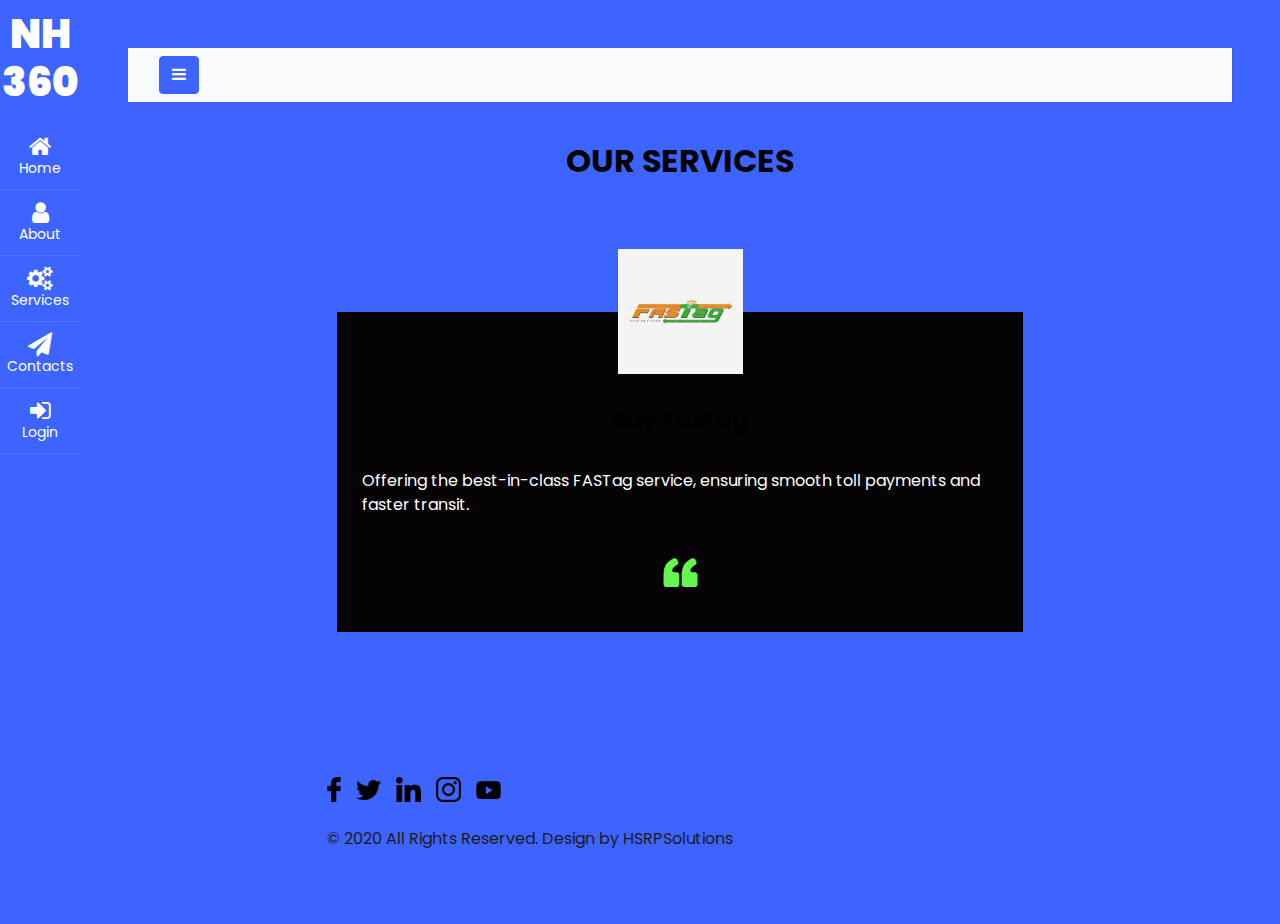
<file: service.html>
<!doctype html>
<html lang="en">
  <head>
  	<title>NH 360</title>
    <link rel="icon" type="image/x-icon" href="/images/">
    <meta charset="utf-8">
    <meta name="viewport" content="width=device-width, initial-scale=1, shrink-to-fit=no">

    <link href="https://fonts.googleapis.com/css?family=Poppins:300,400,500,600,700,800,900" rel="stylesheet">
		
		<link rel="stylesheet" href="https://stackpath.bootstrapcdn.com/font-awesome/4.7.0/css/font-awesome.min.css">
		<link rel="stylesheet" href="css/style.css">

    <!-- slider stylesheet -->
    <link rel="stylesheet" type="text/css" href="https://cdnjs.cloudflare.com/ajax/libs/OwlCarousel2/2.3.4/assets/owl.carousel.min.css" />

    <!-- bootstrap core css -->
    <link rel="stylesheet" type="text/css" href="css/bootstrap.css" />

    <!-- fonts style -->
    <link href="https://fonts.googleapis.com/css?family=Baloo+Chettan|Dosis:400,600,700|Poppins:400,600,700&display=swap" rel="stylesheet" />
    <!-- Custom styles for this template -->
    <link href="css/stylesheet.css" rel="stylesheet" />
    <!-- responsive style -->
    <link href="css/responsive.css" rel="stylesheet" />
  </head>
  <body>
		
		<div class="wrapper d-flex align-items-stretch">
			<nav id="sidebar" class="active">
				<h1><a href="index.html" class="logo">NH <br/>360</a></h1>
        <ul class="list-unstyled components mb-5">
          <li class="active">
            <a href="index.html"><span class="fa fa-home"></span> Home</a>
          </li>
          <li>
              <a href="about.html"><span class="fa fa-user"></span> About</a>
          </li>
          <li>
            <a href="service.html"><span class="fa fa-cogs"></span> Services</a>
          </li>
          <li>
            <a href="contact.html"><span class="fa fa-paper-plane"></span> Contacts</a>
          </li>
          <li>
            <a href="login.html"><span class="fa fa-sign-in"></span> Login</a>
          </li>
        </ul>
    	</nav>

        <!-- Page Content  -->
      <div id="content" class="p-4 p-md-5">

        <nav class="navbar navbar-expand-lg navbar-light bg-light">
          <div class="container-fluid">

            <button type="button" id="sidebarCollapse" class="btn btn-primary">
              <i class="fa fa-bars"></i>
              <span class="sr-only">Toggle Menu</span>
            </button>
                  
          </div>
        </nav>

          
          <!-- client section -->

          <section class="client_section layout_padding-bottom">
            <div class="container-fluid">
              <div class="row">
                <div class="col-md-10 col-lg-8 mx-auto">
                  <div class="client_container">
                    <div class="heading_container">
                      <h2>
                        Our services
                      </h2>
                      <p>

                      </p>
                    </div>
                    <div class="client_box-container">
                      <div class="carousel-wrap ">
                        <div class="">
                          <div class="item">
                            <div class="box">
                              <div class="img-box">
                                <img src="images/fastag_logo.jpg" alt="" />
                              </div>
                              <div class="detail-box">
                                <h4>
                                  Buy Fastag
                                </h4>
                                <p>
                                 Offering the best-in-class FASTag service, ensuring smooth toll payments and faster transit.</p>
                                <img src="images/quote.png" alt="" />
                              </div>
                            </div>
                          </div>
                                 
                        </div>
                      </div>
                    </div>
                  </div>
                </div>
              </div>
            </div>
          </section>

          <!-- end client section -->

          <!-- info section -->
          <div class="info_section">
            <div class="container-fluid">
              <div class="row">
                <div class="col-md-10 ml-auto">
                  <div class="row info_main-row">
                    <div class="col-md-6 pr-0">

                  
                      <!-- footer section -->
                      <section class=" footer_section ">
                        <div class="social_box">
                          <a href="#">
                            <img src="images/facebook.png" alt="">
                          </a>
                          <a href="#">
                            <img src="images/twitter.png" alt="">
                          </a>
                          <a href="#">
                            <img src="images/linkedin.png" alt="">
                          </a>
                          <a href="#">
                            <img src="images/instagram.png" alt="">
                          </a>
                          <a href="#">
                            <img src="images/youtube.png" alt="">
                          </a>
                        </div>
                        <p>
                          &copy; 2020 All Rights Reserved. Design by
                          <a href="#">HSRPSolutions</a>
                        </p>
                      </section>
                      <!-- footer section -->

                    </div>
                  </div>
                </div>
              </div>
            </div>
          </div>
          <!-- end info section -->

      </div>
		</div>

    <script src="js/jquery.min.js"></script>
    <script src="js/popper.js"></script>
    <script src="js/bootstrap.min.js"></script>
    <script src="js/main.js"></script>
    <script type="text/javascript" src="js/jquery-3.4.1.min.js"></script>
    <script type="text/javascript" src="js/bootstrap.js"></script>
    <script type="text/javascript" src="https://cdnjs.cloudflare.com/ajax/libs/OwlCarousel2/2.3.4/owl.carousel.min.js">
    </script>
  </body>
</html>
</file>
<file: css/stylesheet.css>
body {
  font-family: "Poppins", sans-serif;
  color: #040000;
  background-color: #3e64ff;
}

.layout_padding {
  padding-top: 120px;
  padding-bottom: 120px;
}

.layout_padding2 {
  padding: 45px 0;
}

.layout_padding2-top {
  padding-top: 45px;
}

.layout_padding2-bottom {
  padding-bottom: 45px;
}

.layout_padding-top {
  padding-top: 120px;
}

.layout_padding-bottom {
  padding-bottom: 120px;
}

.heading_container {
  display: -webkit-box;
  display: -ms-flexbox;
  display: flex;
  -webkit-box-orient: vertical;
  -webkit-box-direction: normal;
      -ms-flex-direction: column;
          flex-direction: column;
  -webkit-box-align: start;
      -ms-flex-align: start;
          align-items: flex-start;
}

.heading_container h2 {
  font-weight: bold;
  display: -webkit-box;
  display: -ms-flexbox;
  display: flex;
  -webkit-box-align: center;
      -ms-flex-align: center;
          align-items: center;
  text-transform: uppercase;
  color: #010201;
}

/*header section*/
.hero_area {
  height: 100vh;
  background-image: url(../images/banners-transformed.jpeg);
  background-repeat: no-repeat;
  background-size: cover;
  position: relative;
}

.hero_area::before {
  content: "";
  position: absolute;
  top: 0;
  left: 0;
  width: 100%;
  height: 100%;
  background: -webkit-gradient(linear, left top, left bottom, from(transparent), color-stop(transparent), to(#3e64ff));
  background: linear-gradient(to bottom, transparent, transparent, #3e64ff);
}

.sub_page .hero_area {
  height: auto;
}

.sub_page .class_section .owl-carousel .owl-nav {
  top: 55%;
}

.header_section {
  background-color: #ffffff;
  position: relative;
  -webkit-clip-path: polygon(50% 0%, 100% 0, 100% 100%, 28.5% 100%, 26.5% 86%, 0 84%, 0 0);
          clip-path: polygon(50% 0%, 100% 0, 100% 100%, 28.5% 100%, 26.5% 86%, 0 84%, 0 0);
}

.header_section::before {
  content: "";
  position: absolute;
  top: 0;
  right: 0;
  width: 62%;
  height: 45px;
  background: #080203;
  z-index: 1;
  -webkit-clip-path: polygon(50% 0%, 100% 0, 100% 100%, 8% 100%, 0 0);
          clip-path: polygon(50% 0%, 100% 0, 100% 100%, 8% 100%, 0 0);
}

.header_section .nav_container {
  margin: 0 auto;
}

.menu_width {
  width: 100%;
}

a,
a:hover,
a:focus {
  text-decoration: none;
}

a:hover,
a:focus {
  color: initial;
}

.btn,
.btn:focus {
  outline: none !important;
  -webkit-box-shadow: none;
          box-shadow: none;
}

.header_nav {
  display: -webkit-box;
  display: -ms-flexbox;
  display: flex;
  -webkit-box-pack: justify;
      -ms-flex-pack: justify;
          justify-content: space-between;
}

.main_nav {
  position: relative;
  z-index: 9;
}

.main_nav .top_nav ul {
  display: -webkit-box;
  display: -ms-flexbox;
  display: flex;
  margin: 0;
}

.main_nav .top_nav ul li {
  list-style-type: none;
}

.main_nav .top_nav ul li a {
  display: inline-block;
  color: #ffffff;
  margin: 10px 0 10px 35px;
}

.main_nav .top_nav ul li a img {
  max-width: 25px;
  max-height: 25px;
  margin-right: 15px;
}

.custom_nav-container.navbar-expand-lg .navbar-nav .nav-item .nav-link {
  padding: 10px 20px;
  color: #212121;
  text-align: center;
  text-transform: uppercase;
}

a,
a:hover,
a:focus {
  text-decoration: none;
}

a:hover,
a:focus {
  color: initial;
}

.btn,
.btn:focus {
  outline: none !important;
  -webkit-box-shadow: none;
          box-shadow: none;
}

.custom_nav-container .nav_search-btn {
  background-image: url(../images/search-icon.png);
  background-size: 22px;
  background-repeat: no-repeat;
  background-position-y: 7px;
  width: 35px;
  height: 35px;
  padding: 0;
  border: none;
}

.navbar-brand {
  display: -webkit-box;
  display: -ms-flexbox;
  display: flex;
  -webkit-box-align: center;
      -ms-flex-align: center;
          align-items: center;
}

.navbar-brand img {
  width: 125px;
  margin-right: 5px;
}

.navbar-brand.brand_mobile {
  display: none;
}

.custom_nav-container {
  z-index: 99999;
}

.custom_nav-container .navbar-toggler {
  outline: none;
}

.custom_nav-container .navbar-toggler .navbar-toggler-icon {
  background-image: url(../images/menu.png);
  background-size: 55px;
}

/*end header section*/
/* slider section */
.slider_section {
  height: calc(100% - 80px);
  display: -webkit-box;
  display: -ms-flexbox;
  display: flex;
  -webkit-box-pack: center;
      -ms-flex-pack: center;
          justify-content: center;
  -webkit-box-align: center;
      -ms-flex-align: center;
          align-items: center;
}

.slider_section #carouselExampleIndicators {
  width: 100%;
}

.slider_section .row .col-md-10 {
  display: -webkit-box;
  display: -ms-flexbox;
  display: flex;
}

.slider_section .slider_heading {
  -webkit-transform: rotate(270.5deg) scaleX(-1);
          transform: rotate(270.5deg) scaleX(-1);
  position: absolute;
  left: -150px;
  top: -25px;
}

.slider_section .slider_heading h2 {
  display: -webkit-box;
  display: -ms-flexbox;
  display: flex;
  font-size: 10rem;
  text-transform: uppercase;
  text-orientation: upright;
  font-weight: bold;
  color: #ffffff;
}

.slider_section .slider_heading h2 span {
  color: #3e64ff;
}

.slider_section .detail-box h1 {
  font-size: 3rem;
  font-weight: bold;
  text-transform: uppercase;
  color: #ffffff;
}

.slider_section .detail-box hr {
  margin: 0 auto;
  border: none;
  width: 1.5px;
  height: 65px;
  background-color: #ffffff;
}

.slider_section .detail-box .btn-box {
  display: -webkit-box;
  display: -ms-flexbox;
  display: flex;
  -webkit-box-pack: center;
      -ms-flex-pack: center;
          justify-content: center;
  margin-top: 35px;
}

.slider_section .detail-box .btn-box .btn-1 {
  display: inline-block;
  padding: 10px 35px;
  background-color: #000000;
  border: 1px solid transparent;
  border-radius: 35px;
  color: #ffffff;
}

.slider_section .detail-box .btn-box .btn-1:hover {
  background-color: #ffffff;
  color: #000000;
}

.slider_section #carouselExampleIndicators {
  display: -webkit-box;
  display: -ms-flexbox;
  display: flex;
  -webkit-box-orient: vertical;
  -webkit-box-direction: normal;
      -ms-flex-direction: column;
          flex-direction: column;
  -webkit-box-align: start;
      -ms-flex-align: start;
          align-items: flex-start;
}

.slider_section #carouselExampleIndicators .box {
  display: -webkit-box;
  display: -ms-flexbox;
  display: flex;
  -webkit-box-pack: start;
      -ms-flex-pack: start;
          justify-content: flex-start;
}

.slider_section .carousel-indicators {
  position: unset;
  margin: 0 70px 45px 70px;
}

.slider_section .carousel-indicators li {
  text-indent: unset;
  border: none;
  background-color: transparent;
  color: #ffffff;
  font-weight: bold;
  font-size: 2rem;
  opacity: 1;
  display: none;
}

.slider_section .carousel-indicators li.active {
  display: inline-block;
}

.slider_section .carousel-control-prev,
.slider_section .carousel-control-next {
  position: absolute;
  top: 45%;
  left: initial;
  right: 25px;
  width: 55px;
  height: 55px;
  border: none;
  opacity: 1;
  background-repeat: no-repeat;
  background-size: 8px;
  background-position: center;
  background-color: #3e64ff;
  border-radius: 100%;
}

.slider_section .carousel-control-prev:hover,
.slider_section .carousel-control-next:hover {
  background-color: #ffffff;
}

.slider_section .carousel-control-prev {
  background-image: url(../images/prev.png);
  -webkit-transform: translateY(57%);
          transform: translateY(57%);
}

.slider_section .carousel-control-prev:hover {
  background-image: url(../images/prev-grey.png);
}

.slider_section .carousel-control-next {
  background-image: url(../images/next.png);
  -webkit-transform: translateY(-57%);
          transform: translateY(-57%);
}

.slider_section .carousel-control-next:hover {
  background-image: url(../images/next-grey.png);
}

.slider_section .number_box {
  width: 50px;
  position: absolute;
  left: 25px;
  top: 50%;
  display: -webkit-box;
  display: -ms-flexbox;
  display: flex;
  -webkit-box-orient: vertical;
  -webkit-box-direction: normal;
      -ms-flex-direction: column;
          flex-direction: column;
  -webkit-box-align: center;
      -ms-flex-align: center;
          align-items: center;
  color: #3e64ff;
  -webkit-transform: translateY(-50%);
          transform: translateY(-50%);
}

.slider_section .number_box hr {
  border: none;
  width: 1px;
  height: 200px;
  background-color: #3e64ff;
  margin: 2rem 0;
}

/* end slider section */
.about_section {
  color: #ffffff;
}

.about_section .heading_container h2 {
  color: #ffffff;
}

.about_section .about_container {
  padding: 45px;
  background-image: url(../images/new_fastag.png);
  background-size: cover;
}

.about_section .about_container .detail-box {
  display: -webkit-box;
  display: -ms-flexbox;
  display: flex;
  -webkit-box-orient: vertical;
  -webkit-box-direction: normal;
      -ms-flex-direction: column;
          flex-direction: column;
}

.about_section .about_container .detail-box p {
  margin-top: 25px;
}

.about_section .about_container .detail-box hr {
  margin: 0 auto;
  border: none;
  width: 1.5px;
  height: 125px;
  background-color: #ffffff;
}

.about_section .about_container .detail-box a {
  display: inline-block;
  padding: 8px 35px;
  background-color: #000000;
  border: 1px solid transparent;
  border-radius: 35px;
  color: #ffffff;
  margin: 35px auto 0 auto;
  -webkit-box-shadow: 0 0 35px 0 rgba(99, 247, 79, 0.7);
          box-shadow: 0 0 35px 0 rgba(99, 247, 79, 0.7);
}

.about_section .about_container .detail-box a:hover {
  background-color: #ffffff;
  color: #000000;
}

.class_section {
  color: #ffffff;
  position: relative;
}

.class_section .row > div {
  position: unset;
}

.class_section .class_box-container {
  display: -webkit-box;
  display: -ms-flexbox;
  display: flex;
  -ms-flex-wrap: wrap;
      flex-wrap: wrap;
  margin-top: 45px;
  -webkit-box-pack: center;
      -ms-flex-pack: center;
          justify-content: center;
}

.class_section .class_box-container .box {
  position: relative;
}

.class_section .class_box-container .box .img-box {
  position: relative;
  padding-left: 75px;
  background-color: #000000;
}

.class_section .class_box-container .box .img-box img {
  width: 100%;
}

.class_section .class_box-container .box .img-box .detail-box {
  display: -webkit-box;
  display: -ms-flexbox;
  display: flex;
  -webkit-box-align: end;
      -ms-flex-align: end;
          align-items: flex-end;
  width: 100%;
  height: 100%;
  padding: 55px 0;
  border-radius: 10px;
  position: absolute;
  top: 0;
  left: 0;
}

.class_section .class_box-container .box .img-box .detail-box button {
  background-color: #292929;
  border: none;
  width: 55px;
  height: 55px;
  margin: 0 10px;
  border-radius: 100%;
  display: -webkit-box;
  display: -ms-flexbox;
  display: flex;
  -webkit-box-pack: center;
      -ms-flex-pack: center;
          justify-content: center;
  -webkit-box-align: center;
      -ms-flex-align: center;
          align-items: center;
}

.class_section .class_box-container .box .img-box .detail-box button img {
  width: 20px;
  margin-left: 5px;
}

.class_section .class_box-container .box .img-box .detail-box h2 {
  margin: 0;
  text-transform: uppercase;
  color: #ffffff;
  font-weight: bold;
  line-height: 55px;
  margin-left: 15px;
}

.class_section .class_box-container .box .btn-box {
  display: -webkit-box;
  display: -ms-flexbox;
  display: flex;
  margin-top: 30px;
}

.class_section .class_box-container .box .btn-box a {
  display: inline-block;
  padding: 10px 45px;
  background-color: #000000;
  border: 1px solid transparent;
  border-radius: 30px;
  color: #ffffff;
}

.class_section .class_box-container .box .btn-box a:hover {
  background-color: #ffffff;
  color: #000000;
}

.class_section .owl-carousel {
  position: unset;
}

.class_section .owl-carousel .owl-nav {
  display: -webkit-box;
  display: -ms-flexbox;
  display: flex;
  -webkit-box-orient: vertical;
  -webkit-box-direction: reverse;
      -ms-flex-direction: column-reverse;
          flex-direction: column-reverse;
  -webkit-box-align: center;
      -ms-flex-align: center;
          align-items: center;
  padding: 0 10px;
  margin-top: 55px;
  position: absolute;
  top: 50%;
  right: 45px;
  -webkit-transform: translateY(-100%);
          transform: translateY(-100%);
}

.class_section .owl-carousel .owl-nav .owl-prev,
.class_section .owl-carousel .owl-nav .owl-next {
  background-color: #000000;
  opacity: 1;
  background-repeat: no-repeat;
  background-position: center;
  background-size: 12px;
  border-radius: 100%;
  outline: none;
  margin: 2px 0;
}

.class_section .owl-carousel .owl-nav .owl-prev:hover,
.class_section .owl-carousel .owl-nav .owl-next:hover {
  background-color: #ffffff;
}

.class_section .owl-carousel .owl-nav .owl-prev {
  width: 75px;
  height: 75px;
  background-image: url(../images/prev.png);
}

.class_section .owl-carousel .owl-nav .owl-prev:hover {
  background-image: url(../images/prev-grey.png);
}

.class_section .owl-carousel .owl-nav .owl-next {
  width: 50px;
  height: 50px;
  background-image: url(../images/next.png);
}

.class_section .owl-carousel .owl-nav .owl-next:hover {
  background-image: url(../images/next-grey.png);
}

.blog_section {
  color: #ffffff;
  overflow-x: hidden;
}

.blog_section .box {
  margin: 45px 0;
  background-color: #252525;
}

.blog_section .box .img-box {
  position: relative;
}

.blog_section .box .img-box img {
  width: 100%;
}

.blog_section .box .detail-box {
  position: relative;
  padding-top: 75px;
  padding-bottom: 35px;
}

.blog_section .box .detail-box .img_date {
  position: absolute;
  left: 0;
  top: 0;
  width: 75px;
  height: 75px;
  border-radius: 100%;
  text-align: center;
  background-color: #3e64ff;
  color: #ffffff;
  display: -webkit-box;
  display: -ms-flexbox;
  display: flex;
  -webkit-box-pack: center;
      -ms-flex-pack: center;
          justify-content: center;
  -webkit-box-align: center;
      -ms-flex-align: center;
          align-items: center;
  -webkit-transform: translateY(-50%);
          transform: translateY(-50%);
}

.blog_section .box .detail-box .img_date h6 {
  margin: 0;
}

.blog_section .box .detail-box h3 {
  font-weight: bold;
}

.blog_section .box .detail-box a {
  display: inline-block;
  padding: 8px 25px;
  background-color: #000000;
  border: 1px solid transparent;
  border-radius: 35px;
  color: #ffffff;
  margin-top: 35px;
}

.blog_section .box .detail-box a:hover {
  background-color: #ffffff;
  color: #000000;
}

.blog_section .box.b1 .detail-box {
  padding-right: 35px;
}

.blog_section .box.b2 .detail-box {
  padding-left: 35px;
}

.blog_section .box.b2 .detail-box .img_date {
  left: 35px;
}

.client_section {
  color: #ffffff;
}

.client_section .heading_container {
  -webkit-box-align: center;
      -ms-flex-align: center;
          align-items: center;
  text-align: center;
  margin-bottom: 45px;
}

.client_section .box {
  display: -webkit-box;
  display: -ms-flexbox;
  display: flex;
  -webkit-box-orient: vertical;
  -webkit-box-direction: normal;
      -ms-flex-direction: column;
          flex-direction: column;
  -webkit-box-align: center;
      -ms-flex-align: center;
          align-items: center;
  margin: 0 10px;
}

.client_section .box .img-box {
  width: 125px;
  border-radius: 100%;
  margin-bottom: -62px;
  position: relative;
  z-index: 2;
}

.client_section .box .img-box img {
  width: 100%;
}

.client_section .box .detail-box {
  display: -webkit-box;
  display: -ms-flexbox;
  display: flex;
  -webkit-box-orient: vertical;
  -webkit-box-direction: normal;
      -ms-flex-direction: column;
          flex-direction: column;
  -webkit-box-align: center;
      -ms-flex-align: center;
          align-items: center;
  padding: 95px 25px 45px 25px;
  background-color: #050304;
}

.client_section .box .detail-box h4 {
  font-weight: bold;
}

.client_section .box .detail-box p {
  margin-top: 25px;
}

.client_section .box .detail-box img {
  width: 35px;
  margin-top: 25px;
}

.client_section .owl-carousel .owl-nav {
  display: -webkit-box;
  display: -ms-flexbox;
  display: flex;
  -webkit-box-pack: center;
      -ms-flex-pack: center;
          justify-content: center;
  padding: 0 10px;
  margin-top: 55px;
}

.client_section .owl-carousel .owl-nav .owl-prev,
.client_section .owl-carousel .owl-nav .owl-next {
  width: 55px;
  height: 50px;
  opacity: 1;
  background-repeat: no-repeat;
  background-position: center;
  background-size: 12px;
  border-radius: 10px;
  outline: none;
  margin: 0;
}

.client_section .owl-carousel .owl-nav .owl-prev {
  background-image: url(../images/prev-arrow.png);
  background-color: #000000;
  -webkit-transform: translateX(10px);
          transform: translateX(10px);
  background-position: 15px center;
}

.client_section .owl-carousel .owl-nav .owl-next {
  background-image: url(../images/next-arrow.png);
  background-color: #ffffff;
  -webkit-transform: translateX(-10px);
          transform: translateX(-10px);
}

.info_section .info_main-row {
  -webkit-box-align: end;
      -ms-flex-align: end;
          align-items: flex-end;
}

.info_section .contact_section {
  position: relative;
}

.info_section .contact_section h2 {
  font-weight: bold;
}

.info_section .contact_section form {
  margin-top: 45px;
  padding-right: 35px;
  margin-bottom: 45px;
}

.info_section .contact_section input {
  width: 100%;
  border: none;
  height: 50px;
  margin-bottom: 25px;
  padding-left: 25px;
  background-color: #000;
  outline: none;
  color: #ffffff;
  border-radius: 45px;
}

.info_section .contact_section input::-webkit-input-placeholder {
  color: #737272;
}

.info_section .contact_section input:-ms-input-placeholder {
  color: #737272;
}

.info_section .contact_section input::-ms-input-placeholder {
  color: #737272;
}

.info_section .contact_section input::placeholder {
  color: #737272;
}

.info_section .contact_section input.message-box {
  height: 135px;
  border-radius: 25px;
}

.info_section .contact_section button {
  border: none;
  display: inline-block;
  padding: 12px 55px;
  background-color: #ffffff;
  border: 1px solid transparent;
  border-radius: 35px;
  color: #000000;
  margin-top: 35px;
}

.info_section .contact_section button:hover {
  background-color: #000000;
  color: #ffffff;
}

.info_section .contact_section .map_container {
  height: 100%;
  min-height: 325px;
}

.info_section .contact_section .map_container .map-responsive {
  height: 100%;
}

.info_section .img-box img {
  width: 100%;
}

/* footer section*/
.footer_section {
  margin: 25px 0;
}

.footer_section .social_box {
  display: -webkit-box;
  display: -ms-flexbox;
  display: flex;
  -webkit-box-align: center;
      -ms-flex-align: center;
          align-items: center;
}

.footer_section .social_box a {
  margin-right: 15px;
}

.footer_section .social_box a img {
  max-width: 25px;
  max-height: 25px;
}

.footer_section p {
  margin: 0;
  margin-top: 25px;
  color: #1c1b1b;
}

.footer_section a {
  color: #1c1b1b;
}

/* end footer section*/
/*# sourceMappingURL=style.css.map */
</file>
<file: css/responsive.css>
@media (max-width: 1250px) {
    .header_section::before {
        width: 75%;
    }

    .header_section {
        clip-path: polygon(50% 0%, 100% 0, 100% 100%, 22% 100%, 20% 86%, 0 84%, 0 0);

    }

}

@media (max-width: 1120px) {}

@media (max-width: 992px) {
    .hero_area {
        height: auto;
    }

    .hero_area::before {

        background: linear-gradient(to bottom, transparent, #63f74f);

    }

    .navbar-brand.brand_mobile {
        display: flex;
    }

    .navbar-brand.brand_desktop {
        display: none;
    }

    .header_section .main_nav {
        flex: 1;
    }

    #navbarSupportedContent {
        margin-top: 15px;
    }

    .header_section {
        padding: 10px 0;
        clip-path: none;
    }

    .header_section::before,
    .main_nav .top_nav {
        display: none;
    }

    .slider_section {
        padding: 45px 0;
    }

    .slider_section .slider_heading {
        top: 75px;
    }

    .slider_section .slider_heading h2 {
        font-size: 7rem;
    }

    .class_section .owl-carousel .owl-nav {

        flex-direction: row;
        top: initial;
        bottom: -45px;
        right: 50%;
        transform: translateX(50%);

    }

    .class_section .owl-carousel .owl-nav .owl-prev,
    .class_section .owl-carousel .owl-nav .owl-next {
        margin: 2px 5px;
    }

    .class_section .class_container {
        margin-bottom: 75px;
    }

    .sub_page .class_section .owl-carousel .owl-nav {
        top: initial;
        bottom: 65px;
    }
}

@media (max-width: 767px) {
    .slider_section #carouselExampleIndicators {
        align-items: center;
    }

    .slider_section #carouselExampleIndicators .box {
        justify-content: center;
    }

    .slider_section .slider_heading {
        left: 0;
        opacity: .4;
    }



    .about_section .about_container {
        background-size: auto;
    }

    .class_section .class_box-container .box .img-box .detail-box button {
        width: 45px;
        height: 45px;

    }

    .class_section .class_box-container .box .img-box .detail-box button img {
        width: 15px;
        margin-left: 3px;
    }

    .blog_section .box .detail-box {
        margin-left: 25px;
    }

    .blog_section .box.b2 .detail-box {

        padding-left: 0;
        padding-right: 25px;

    }

    .blog_section .box.b2 .detail-box .img_date {
        left: 0;
    }

    .info_section .info_main-row {
        flex-direction: column-reverse;
    }

    .info_section .contact_section {
        margin-top: 45px;
    }

    .info_section .contact_section form {
        padding-right: 20px;
    }

    .footer_section .social_box {
        justify-content: center;
    }

    .footer_section .social_box a {
        margin: 0 10px;
    }

    .footer_section p {
        text-align: center;
    }

}

@media (max-width: 576px) {
    .slider_section .slider_heading {
        left: -70px;
    }

    .about_section .about_container {

        padding: 45px 15px 45px 25px;
    }

    .client_section .box {
        margin: 0;
    }
}

@media (max-width: 480px) {}

@media (max-width: 400px) {
    .slider_section .slider_heading {
        left: -125px;
        opacity: .2;
    }

    .slider_section .carousel-control-prev,
    .slider_section .carousel-control-next {
        display: none;
    }
}

@media (max-width: 360px) {}

@media (min-width: 1200px) {
    .container {
        max-width: 1170px;
    }

}
</file>
